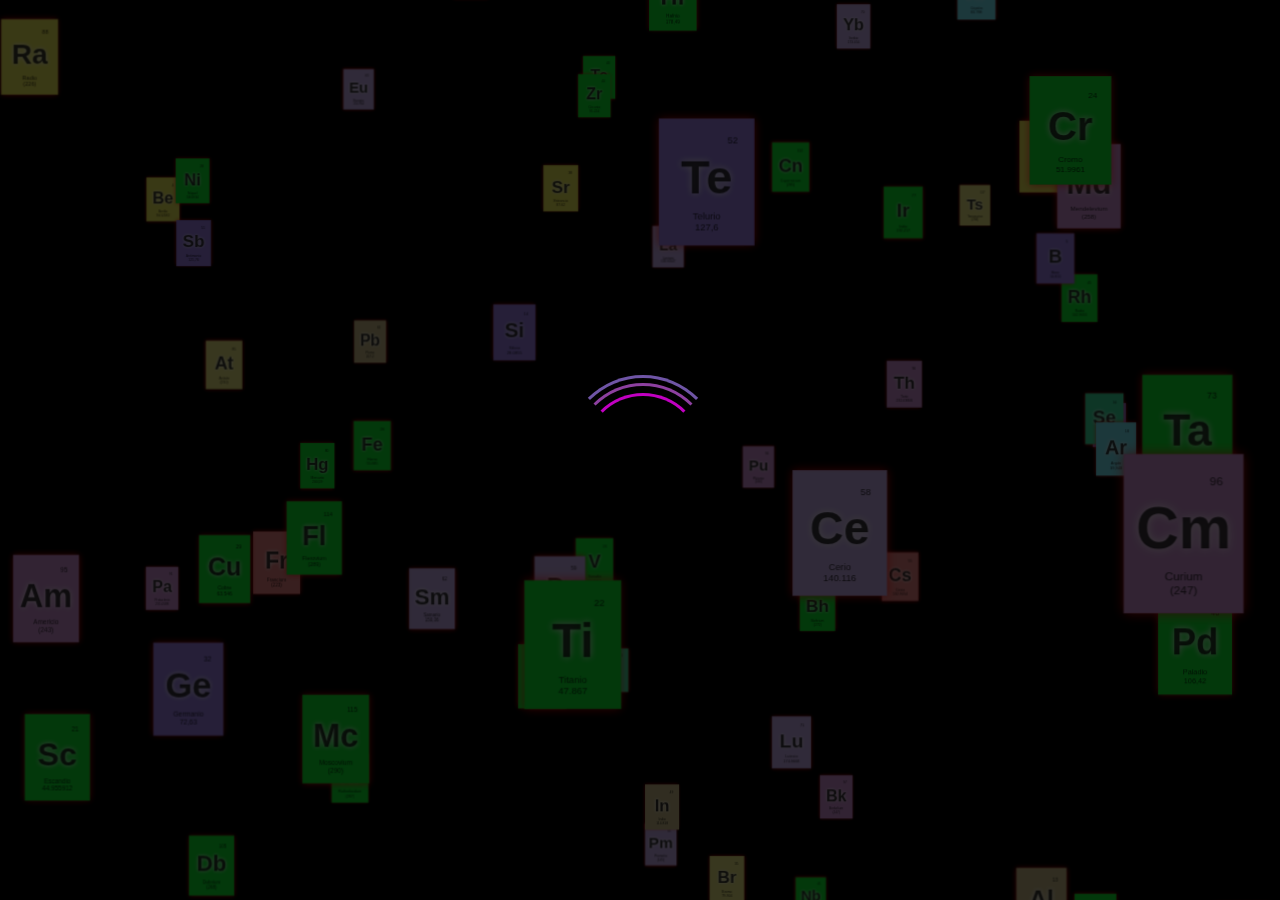
<file: landing.html>
<!DOCTYPE html>
<html lang="en">
<head>
    <meta charset="UTF-8">
    <title>Title</title>
    <link rel="stylesheet" type="text/css" href="css/landing.css">
</head>
<body>

<ul class="topnav" id="bbb">
        <!--<li class="topmenu">hola</li>-->
       <!--<li class="topmenu back_atomo"><span class="material-icons"  style="position:relative; font-size: 25px;">arrow_back_ios</span></li>
        <li class="topmenu"><a><span class="material-icons"  >arrow_back_ios</span></a></li>
        <li class="topmenu"><div style="position:relative;" class="leyeda_nivel">legend 1</div></li>-->
    <ul class="legend">
        <li  id="bbb_back" class="topmenu_back"> <a class="material-icons" >arrow_back_ios</a></li>
        <li><span class="superawesome" style="margin-left: 50px"></span> Nivel <strong>S</strong></li>
        <li><span class="awesome"></span> Nivel <strong>P</strong></li>
        <li><span class="kindaawesome"></span> Nivel <strong>D</strong></li>
        <li><span class="notawesome"></span> Nivel <strong>F</strong></li>
    </ul>

</ul>

<!--<div id="bbb">
    <button id="back-btn" style="z-index: 1000">
        &lt;!&ndash;<p style="font-size: 20px" >volver a la tabla</p>&ndash;&gt;

    </button>
</div>-->



<div id="container"></div>
<div id="container_atomic_detail" style="display: none"></div>

<section id="loading-screen">
    <div id="loader"></div>
</section>

<script src="lib/jquery.js"></script>
<script src="./lib/three.js"></script>
<script src="./lib/Tween.min.js"></script>
<script src="./lib/controls/TrackballControls.js"></script>
<script src="./lib/controls/OrbitControls.js"></script>
<script src="./lib/renderers/CSS3DRenderer.js"></script>

<script src="js/table.js"></script>
<script src="js/scenes.js"></script>
<script src="js/camera.js"></script>
<script src="js/objects.js"></script>
<script src="js/renderer.js"></script>
<script src="js/controls.js"></script>
<script src="js/elementsManager.js"></script>
<script src="js/main.js"></script>

<script>
    $('#bbb_back').click(
        function () {
            if(actual_scene==scene_table){
                loadDetailScene(1);
            }else {
                loadTableScene();
            }
        }
    );
</script>

</body>
</html>
</file>
<file: css/landing.css>
html, body {
    height: 100%;
}

@font-face {
    font-family: 'Material Icons';
    font-style: normal;
    font-weight: 400;
    src: url(../fonts/MaterialIcons-Regular.eot); /* For IE6-8 */
    src: local('Material Icons'),
    local('MaterialIcons-Regular'),
    url(../fonts/MaterialIcons-Regular.woff2) format('woff2'),
    url(../fonts/MaterialIcons-Regular.woff) format('woff'),
    url(../fonts/MaterialIcons-Regular.ttf) format('truetype');
}

.material-icons {
    font-family: 'Material Icons';
    font-weight: normal;
    font-style: normal;
    font-size: 24px;  /* Preferred icon size */
    display: inline-block;
    line-height: 1;
    text-transform: none;
    letter-spacing: normal;
    word-wrap: normal;
    white-space: nowrap;
    direction: ltr;

    /* Support for all WebKit browsers. */
    -webkit-font-smoothing: antialiased;
    /* Support for Safari and Chrome. */
    text-rendering: optimizeLegibility;

    /* Support for Firefox. */
    -moz-osx-font-smoothing: grayscale;

    /* Support for IE. */
    font-feature-settings: 'liga';
}

.tooltip {
    position: relative;
    display: inline-block;
    border-bottom: 1px dotted black;
}

.tooltip .tooltiptext {
    visibility: hidden;
    width: 120px;
    background-color: rgba(177, 74, 74,1);
    color: #fff;
    text-align: center;
    border-radius: 6px;
    padding: 5px 0;
    position: absolute;
    z-index: 1;
    bottom: 125%;
    left: 50%;
    margin-left: -60px;
    opacity: 0;
    transition: opacity 0.3s;
}

.tooltip .tooltiptext::after {
    content: "";
    position: absolute;
    top: 100%;
    left: 50%;
    margin-left: -5px;
    border-width: 5px;
    border-style: solid;
    border-color: rgba(177, 74, 74,1) transparent transparent transparent;
}

.tooltip:hover .tooltiptext {
    visibility: visible;
    opacity: 1;
}

body {
    background-color: #000000;
    margin: 0;
    font-family: Helvetica, sans-serif;;
    overflow: hidden;
}

a {
    color: #000000;
}

/*
.topnav {
    position: fixed;
    top: 0;
    left: 0;
    width: 100%;
    list-style-type: none;
    margin: 0;
    padding: 0;
    background-color: #5abf77;
    z-index: 10;
}
*/

.topmenu {
    float: left;
    font-family: 'Lato', sans-serif;
    text-align: center;
}

.topmenu_leyenda{
    float: left;
    font-family: 'Lato', sans-serif;
    text-align: center;
}

/* basic positioning */
.legend {
    position: fixed;
    top: 0;
    left: 0;
    width: 100%;
    margin: 0;
    padding-top: 10px;
    padding-bottom: 10px;
    background-color: #5abf77;
    border-bottom: solid 1px;
    z-index: 10;
    list-style: none;
    float: left;
    font-family: 'Lato', sans-serif;
    text-align: center;
}
.legend li { float: left; margin-right: 40px; padding-top: 10px; }

.legend span { border: 1px solid #ccc; float: left; width: 12px; height: 12px; margin: 2px;
    /*box-shadow: 0px 0px 12px rgba(255, 26, 26,.8);*/
    border: 1px solid rgba(255, 255, 255, 0.8);
    border-radius: 50%;}
/* your colors */
.legend .superawesome { background-color: #ff0000; }
.legend .awesome { background-color: #21a00d; }
.legend .kindaawesome { background-color: #eeff00; }
.legend .notawesome { background-color: #a937b8; }


.topmenu_back{
    float: left;
    font-family: 'Lato', sans-serif;
    text-align: center;
    width: 40px;
    box-shadow: 0px 0px 12px rgb(7, 56, 5);
    border: 1px solid rgba(255, 255, 255, 0.8);
    border-radius: 50%;
    z-index: 100;
}
.topmenu_back a{
    padding-left: 8px;
    padding-bottom: 8px;
}
.topmenu_back:hover{
    background-color: #0bee54;
    color: white;
}

.topmenu a {
    display: block;
    color: #424242;
    text-align: center;
    padding: 14px 16px;
    text-decoration: none;
}

#bbb{
    border-right: 1px solid #89fc7f;
    display: none;
    box-shadow: 0 30px 40px rgba(0,0,0,.1);
}
#back-btn{
    width: 50px;
}

#leyenda{
    height: 100px;
    border-right: 1px solid #89fc7f;
    display: none;
}

#menu {
    position: absolute;
    bottom: 20px;
    width: 100%;
    text-align: center;
}

#atom_container { width: 500px; float: right; background-color: #ccf; }

#container_atomic_detail {
    background-color: white;
}

.element {
    width: 120px;
    height: 160px;
    box-shadow: 0px 0px 12px rgba(255, 26, 26, 0.75);
    border: 1px solid rgba(255, 26, 26, 0.100);
    text-align: center;
    cursor: default;

}
/*

.element:hover {
    box-shadow: 0px 0px 12px rgba(255, 26, 26, 0.80);
    border: 1px solid rgba(255, 26, 26, 0.80);
    backdrop-filter: blur(16px);
}
*/

.element .number {
    position: absolute;
    top: 20px;
    right: 20px;
    font-size: 12px;
    color: rgba(0, 0, 0, 0.75);
}

.element .symbol {
    position: absolute;
    top: 40px;
    left: 0px;
    right: 0px;
    font-size: 60px;
    font-weight: bold;
    color: rgba(0, 0, 0, 0.75);
    text-shadow: 0 0 10px rgba(252, 252, 252, 0.95);
}

.element .details {
    z-index: 2;
    position: absolute;
    bottom: 15px;
    left: 0px;
    right: 0px;
    font-size: 12px;
    color: rgba(0, 0, 0, 0.75);
}

.element .cerrar{
    position: absolute;
    top: 0px;
    right: -40px;
    width: 20px;
    height: 20px;
    font-size: 20px;
    color: rgba(0, 0, 0, 0.75);
    box-shadow: 0px 0px 12px rgba(255, 26, 26,.8);
    border: 1px solid rgba(255, 26, 26, .8);
    border-radius: 50%;
    width: 30px;
    height: 30px;
    text-align: center;
    vertical-align: middle;
    line-height: 20px;
}

.element .estructura{
    z-index: 1;
    position: absolute;
    top: 40px;
    right: -40px;
    font-size: 20px;
    color: rgba(0, 0, 0, 0.75);
    box-shadow: 0px 0px 12px rgba(255, 26, 26,.8);
    border: 1px solid rgba(255, 26, 26, .8);
    border-radius: 50%;
    width: 30px;
    height: 30px;
    text-align: center;
    vertical-align: middle;
    line-height: 20px;
}


button {
    color: rgba(127, 255, 255, 0.75);
    background: transparent;
    border: 0px;
    padding: 5px 10px;
    cursor: pointer;
}

button:hover {
    background-color: rgba(0, 255, 255, 0.5);
}

button:active {
    color: #000000;
    background-color: rgba(0, 255, 255, 0.75);
}

 #loading-screen {
     position: absolute;
     z-index: 2;
     top: 0;
     left: 0;
     width: 100%;
     height: 100%;
     background-color: #000000;
     opacity: 1;
     transition: 1s opacity;
 }

#loading-screen.fade-out {
    opacity: 0;
}

#loader {
    display: block;
    position: relative;
    left: 50%;
    top: 50%;
    width: 150px;
    height: 150px;
    margin: -75px 0 0 -75px;
    border-radius: 50%;
    border: 3px solid transparent;
    border-top-color: #9370DB;
    -webkit-animation: spin 2s linear infinite;
    animation: spin 2s linear infinite;
}
#loader:before {
    content: "";
    position: absolute;
    top: 5px;
    left: 5px;
    right: 5px;
    bottom: 5px;
    border-radius: 50%;
    border: 3px solid transparent;
    border-top-color: #BA55D3;
    -webkit-animation: spin 3s linear infinite;
    animation: spin 3s linear infinite;
}
#loader:after {
    content: "";
    position: absolute;
    top: 15px;
    left: 15px;
    right: 15px;
    bottom: 15px;
    border-radius: 50%;
    border: 3px solid transparent;
    border-top-color: #FF00FF;
    -webkit-animation: spin 1.5s linear infinite;
    animation: spin 1.5s linear infinite;
}
@-webkit-keyframes spin {
    0%   {
        -webkit-transform: rotate(0deg);
        -ms-transform: rotate(0deg);
        transform: rotate(0deg);
    }
    100% {
        -webkit-transform: rotate(360deg);
        -ms-transform: rotate(360deg);
        transform: rotate(360deg);
    }
}
@keyframes spin {
    0%   {
        -webkit-transform: rotate(0deg);
        -ms-transform: rotate(0deg);
        transform: rotate(0deg);
    }
    100% {
        -webkit-transform: rotate(360deg);
        -ms-transform: rotate(360deg);
        transform: rotate(360deg);
    }
}
</file>
